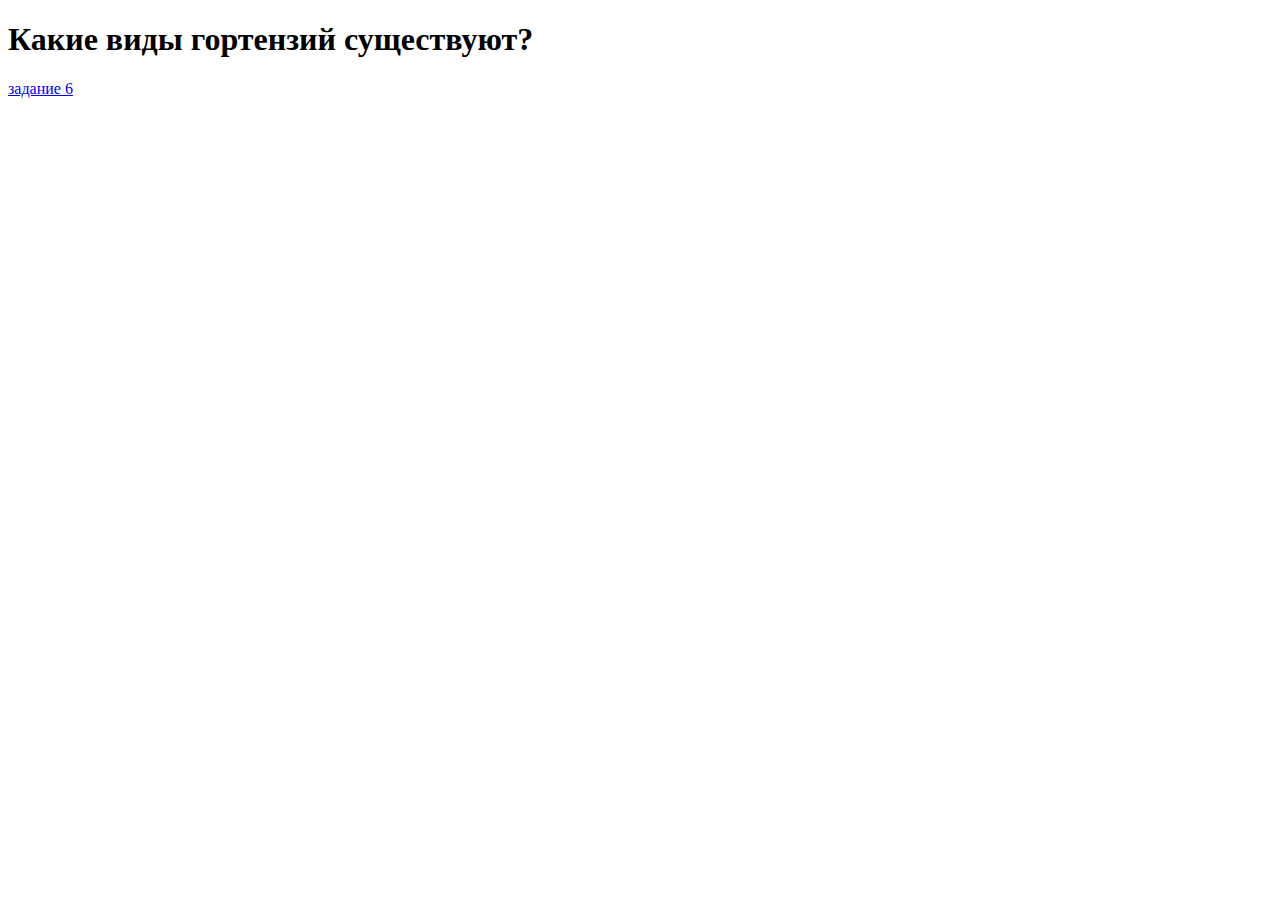
<file: index.html>
<!DOCTYPE html>
<html lang="ru">
<head>
    <meta charset="UTF-8">
    <meta name="viewport" content="width=device-width, initial-scale=1.0">
    <title>Document</title>
</head>
<body>

    <h1>Какие виды гортензий существуют?</h1>
    <a href="task6.html">задание 6</a>
</body>
</html>
</file>
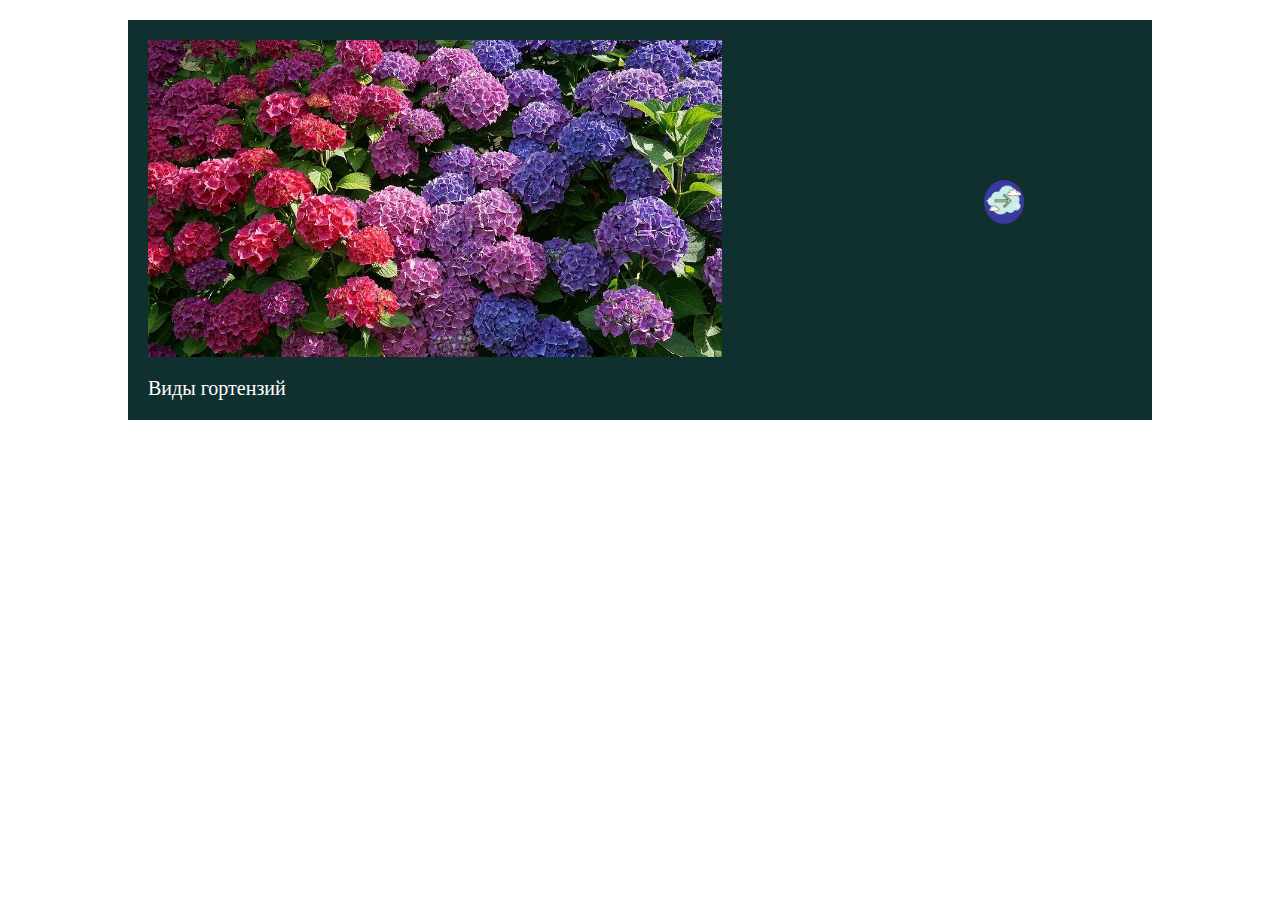
<file: task6.html>
<!DOCTYPE html>
<html lang="ru">
<head>
    <meta charset="UTF-8">
    <meta name="viewport" content="width=device-width, initial-scale=1.0">
    <title>Обязательное задание 6</title>
    <link rel="stylesheet" href="style.css">
    <link rel="shortcut icon" href="gall/icon.png" type="image/png">
</head>

<body>

    <div class="slider">
        <img src="gall/vidi.jpeg" id="card">
        <div class="caption" id="caption">Виды гортензий</div>
        <div class="btn">
        <a href="#" id="nextBtn"><img src="gall/right-but.png"></a>
        </div>
    </div>

    <script src="new.js"> </script>
</html>
</file>
<file: style.css>
* {
    margin: 0;
    padding: 0;
    box-sizing: border-box;
}

html ,body {
    height: 100%;
}

.slider {
    background-color: rgb(16, 47, 47);
    max-width: 80%;
    margin: 20px auto;
}

#card {
    display: flex;
    padding: 20px;
    max-width: 60%;
    height: auto;
    align-items: center;
    justify-content: center;
    z-index: 999;
    transition: 1s;
}

#caption {
    font-size: 20px;
    color: white;
    display: flex;
    padding-left: 20px;
    padding-bottom: 20px;
}

.btn img {
    width: 40px;
    height: 40px;

}

.btn {
    position: fixed;
    right: 20%;
    top: 20%;

    background-color: rgb(57, 57, 160);
    display: flex;
    align-items: center;
    justify-content: center;
    border-radius: 50%;
    cursor: pointer;
    z-index: 999;
    transition: 1s;
}

.btn:hover {
    width: 50px;
    height: 50px;
    transition: 1s;
}

@media (min-width: 100px) and (max-width:500px) {
    
    
}
</file>
